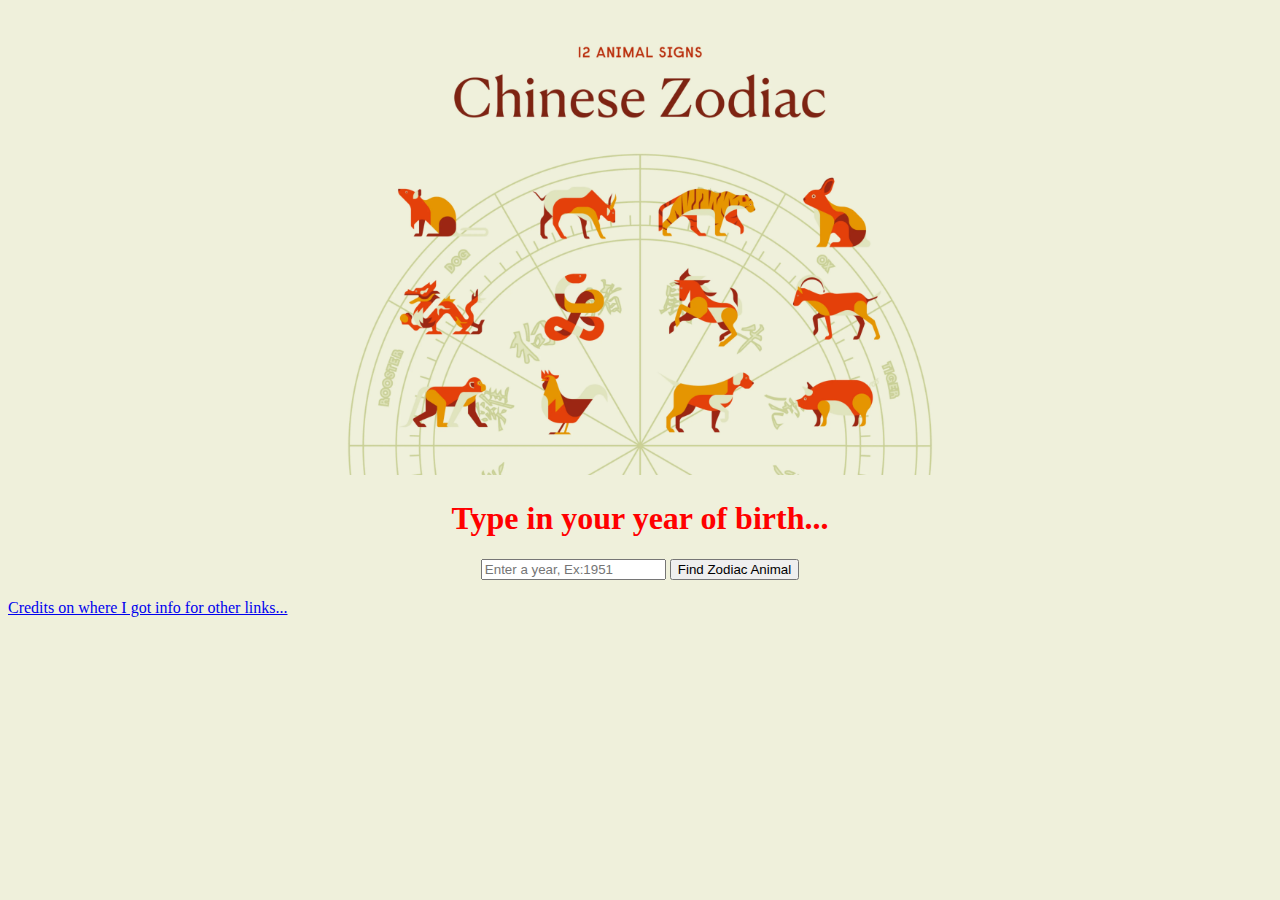
<file: index.html>
<!DOCTYPE html>

<html lang="en">

    <head>
        <title>What's Your Zodiac Animal?</title>
        <link rel="stylesheet" href="styles.css">
        <style>

        </style>
    </head>

    <body class="background-color">
        <div class="center-text"><img src="Zodiac-Animals.webp" style="width:700px; height:auto;"></div>

        <h1>
            <div class="center-text red-text">Type in your year of birth...</div>
        </h1>

        <div class="center-text">
            <input type="text" id="yearInput" placeholder="Enter a year, Ex:1951">
            <button id="FZ-button">Find Zodiac Animal</button>

        </div>

        <h2>
            <div id="result" class="center-text orange-text"></div>
        </h2>

        <div class="center-text red-text">
            <h2 id="header" class="hidden center-text orange-text">If you'd like to get more info on your animal, Click On The Image Below!</h2>
        </div>

        <div style="text-align:center;">
            <a id="Rat-link" class="12Types hidden" href="Rat.html"><img src="Rat.png"></a>
            <a id="Ox-link" class="12Types hidden" href="Ox.html"><img src="Ox.png"></a>
            <a id="Tiger-link" class="12Types hidden" href="Tiger.html"><img src="Tiger.png"></a>
            <a id="Rabbit-link" class="12Types hidden" href="Rabbit.html"><img src="Rabbit.png"></a>
            <a id="Dragon-link" class="12Types hidden" href="Dragon.html"><img src="Dragon.png"></a>
            <a id="Snake-link" class="12Types hidden" href="Snake.html"><img src="Snake.png"></a>
            <a id="Horse-link" class="12Types hidden" href="Horse.html"><img src="Horse.png"></a>
            <a id="Goat-link" class="12Types hidden" href="Goat.html"><img src="Goat.png"></a>
            <a id="Monkey-link" class="12Types hidden" href="Monkey.html"><img src="Monkey.png"></a>
            <a id="Rooster-link" class="12Types hidden" href="Rooster.html"><img src="Rooster.png"></a>
            <a id="Dog-link" class="12Types hidden" href="Dog.html"><img src="Dog.png"></a>
            <a id="Pig-link" class="12Types hidden" href="Pig.html"><img src="Pig.png"></a>
        </div>
 <script src="script.js"></script>

 <a class="right-text" href="https://www.chinahighlights.com/travelguide/chinese-zodiac/" >Credits on where I got info for other links...</a>
    </body>


</html>
</file>
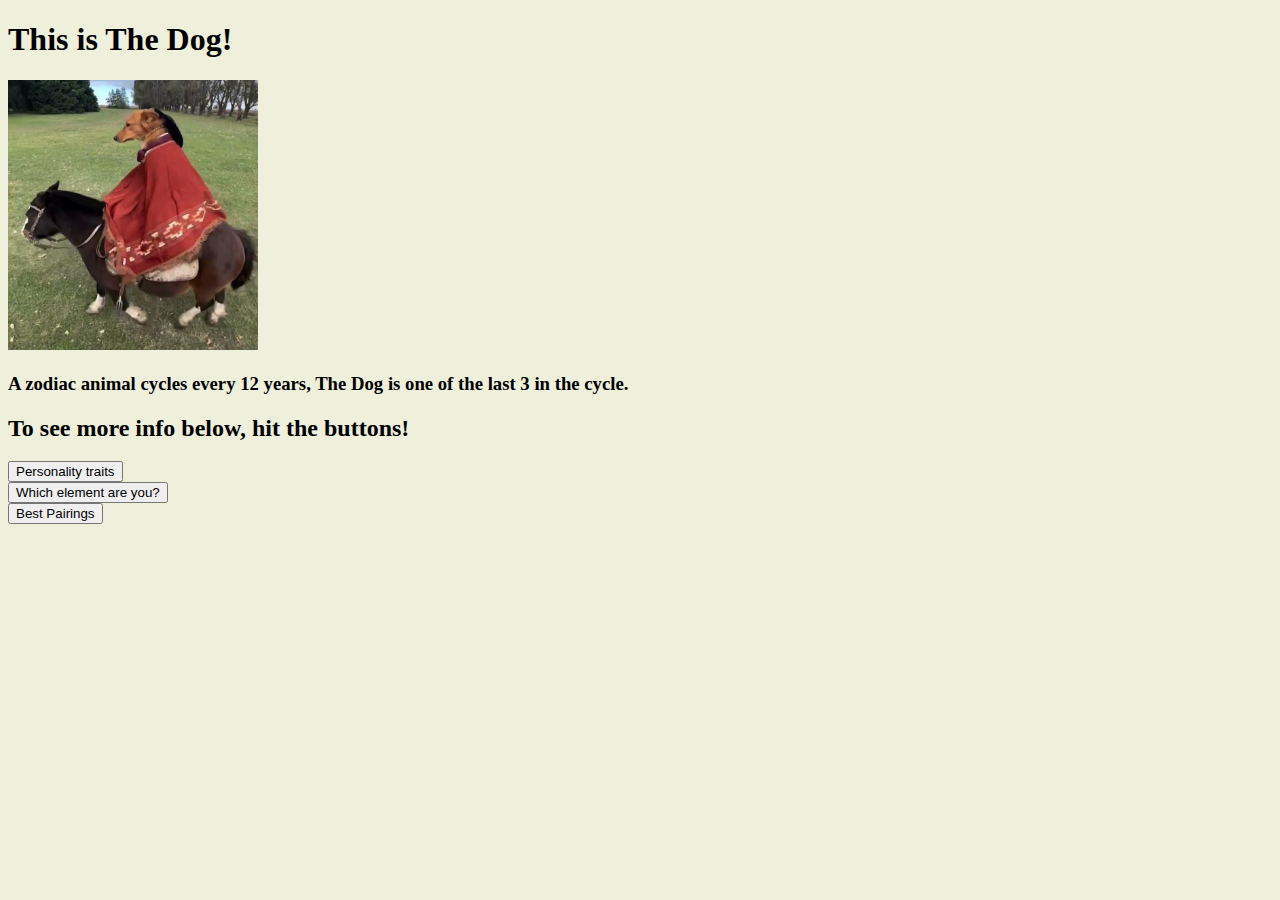
<file: Dog.html>
<!DOCTYPE html>

<html lang="en">
    <head>
        <title>The Dog</title>
        <link rel="stylesheet" href="styles.css">

    </head>
    <body style="background-color:#eff0db">

        <h1>This is The Dog!</h1>
<img class="pics" src="dog1.jpeg">

<div></div>
<div></div>

<h3>A zodiac animal cycles every 12 years, The Dog is one of the last 3 in the cycle.</h3>
<h2>To see more info below, hit the buttons!</h2>

<button id="pers-button" onclick="revealInfo(list1)">
    Personality traits
</button>
<img >
<ul id="list1" type="text" class="font-text hidden"  readonly>
    <li>The Dog is supposed to be...</li>
    <li>Loyal, honest, trusting, protective</li>
    <li>But can also be overly critical and stubborn...</li>
</ul>
<div></div>

<button id="pers-button" onclick="revealInfo(list2)">
    Which element are you?
</button>
<ul id="list2" type="text" class="font-text hidden"  readonly>
    <li>These buttons should reveal what extra personality traits come with your corresponding element</li>
    <li>if you recognize this image it shows which elements correspond to which year</li>
    <img src="Dog.png">>
    <div></div>

    <button onclick="revealInfo(water)">Water</button>
    <ul id="water" class="hidden">
        <li>More likely to be...</li>
        <li>Brave but self-centered, can seem selfish, is good at dealing with financial issues.</li>
    </ul>

    <div></div>
    <button onclick="revealInfo(wood)">Wood</button>
    <ul id="wood" class="hidden">
        <li>More likely to be...</li>
        <li>Sincere, reliable, considerate, understanding, and patient</li>
    </ul>
    <div></div>
    <button onclick="revealInfo(fire)">Fire</button>
    <ul id="fire" class="hidden">
        <li>More likely to be...</li>
        <li>Intelligent, hardworking, sincere</li>
    </ul>
    <div></div>
    <button onclick="revealInfo(metal)">Metal</button>
    <ul id="metal" class="hidden">
        <li>More likely to be...</li>
        <li>Conservative, desirable, cautious, and very adamant on helping others.</li>
    </ul>
    <div></div>
    <button onclick="revealInfo(earth)">Earth</button>
    <ul id="earth" class="hidden">
        <li>More likely to be...</li>
        <li>Communative, serious, and responsible at working</li>
    </ul>
    <li></li>
    <li></li>
</ul>
<div></div>

<button id="pers-button" onclick="revealInfo(list3)">
    Best Pairings
</button>
<ul id="list3" type="text" class="font-text hidden"  readonly>
    <li>The dog gets along with...</li>
    <li>Tiger, Rabbit, Horses, or Monkeys, they're personalities either compliment or make up for one another.</li>
    <li>The dog does not get along with...</li>
    <li>Dragons or Goats, Better chance at solving the universe than being together</li>
</ul>

    </body>

    <script src="script.js" style="visibility:hidden;"></script>
</html>
</file>
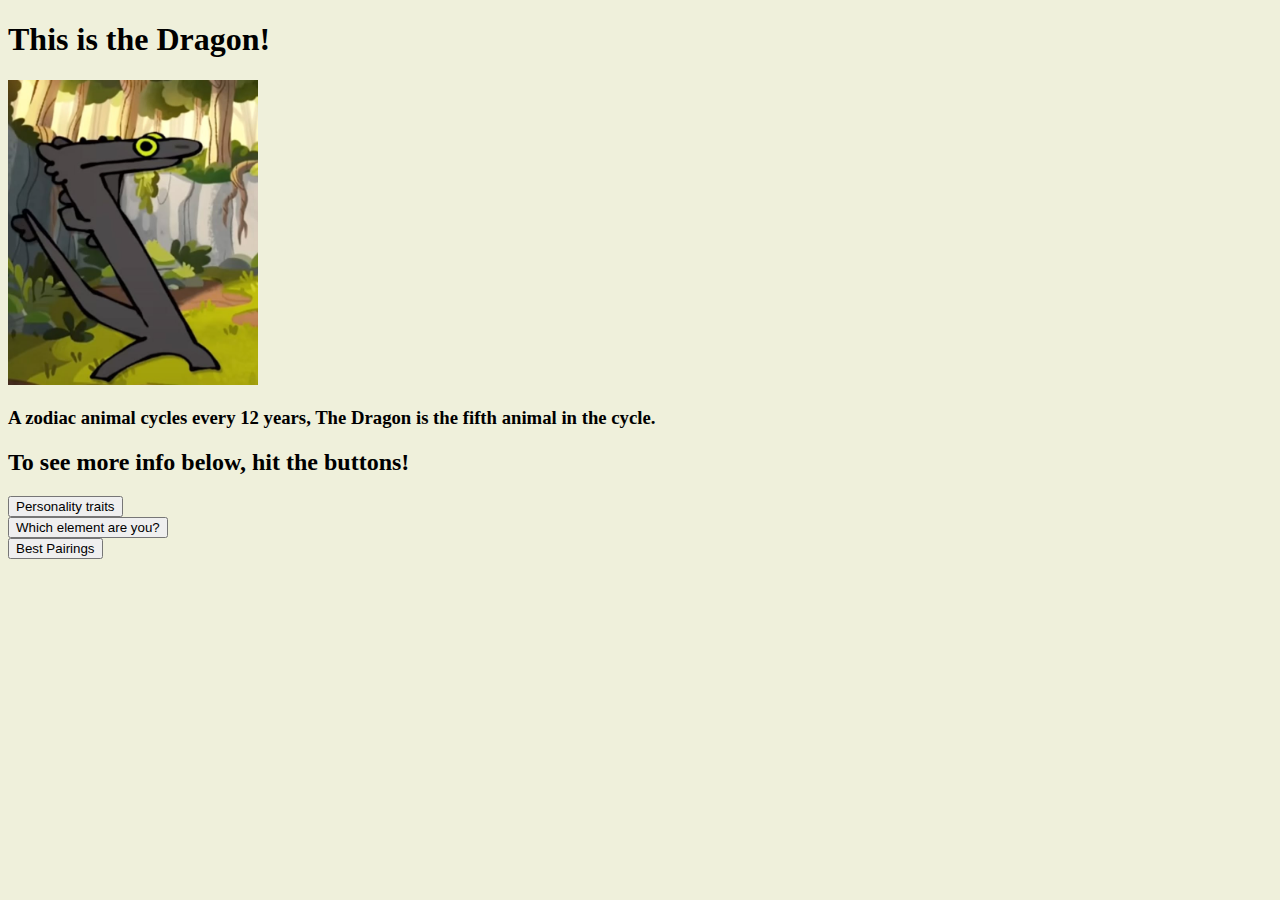
<file: Dragon.html>
<!DOCTYPE html>

<html lang="en">
    <head>
        <title>The Dragon'</title>
        <link rel="stylesheet" href="styles.css">

    </head>
    <body style="background-color:#eff0db">

        <h1>This is the Dragon!</h1>

        <img class="pics" src="dragon1.jpg">

<div></div>
<div></div>

<h3>A zodiac animal cycles every 12 years, The Dragon is the fifth animal in the cycle.</h3>
<h2>To see more info below, hit the buttons!</h2>

<button id="pers-button" onclick="revealInfo(list1)">
    Personality traits
</button>
<img >
<ul id="list1" type="text" class="font-text hidden"  readonly>
    <li>The Dragon is likely to be...</li>
    <li>Powerful, confident, ambitious, enthusiastic, intelligent, lucky.</li>
    <li>But can also be too arrogant and domineering.</li>
</ul>
<div></div>

<button id="pers-button" onclick="revealInfo(list2)">
    Which element are you?
</button>
<ul id="list2" type="text" class="font-text hidden"  readonly>
    <li>These buttons should reveal what extra personality traits come with your corresponding element</li>
    <li>if you recognize this image it shows which elements correspond to which year</li>
    <img src="Dragon.png">>
    <div></div>

    <button onclick="revealInfo(water)">Water</button>
    <ul id="water" class="hidden">
        <li>More likely to be...</li>
        <li>Perservering, farsighted, vigorous</li>
    </ul>

    <div></div>
    <button onclick="revealInfo(wood)">Wood</button>
    <ul id="wood" class="hidden">
        <li>More likely to be...</li>
        <li>Introverted, less enthusiastic, lacking in relationships</li>
    </ul>
    <div></div>
    <button onclick="revealInfo(fire)">Fire</button>
    <ul id="fire" class="hidden">
        <li>more likely to be...</li>
        <li>smart, easygoing, agile, flexible</li>
    </ul>
    <div></div>

    <button onclick="revealInfo(metal)">Metal</button>
    <ul id="metal" class="hidden">
        <li>more likely to be...</li>
        <li>natural and straightforward, desire to be seen with talent.</li>
    </ul>
    <div></div>
    <button onclick="revealInfo(earth)">Earth</button>
    <ul id="earth" class="hidden">
        <li>more likely to be...</li>
        <li>Smart, ambitous, and hardworking</li>
    </ul>
    <li></li>
    <li></li>
</ul>
<div></div>

<button id="pers-button" onclick="revealInfo(list3)">
    Best Pairings
</button>
<ul id="list3" type="text" class="font-text hidden"  readonly>
    <li>Best compatibility with...</li>
    <li>Rats, monkeys, and roosters</li>
    <li>Dragons hate...</li>
    <li>Dogs... They just </li>
</ul>

    </body>

    <script src="script.js" style="visibility:hidden;"></script>
</html>
</file>
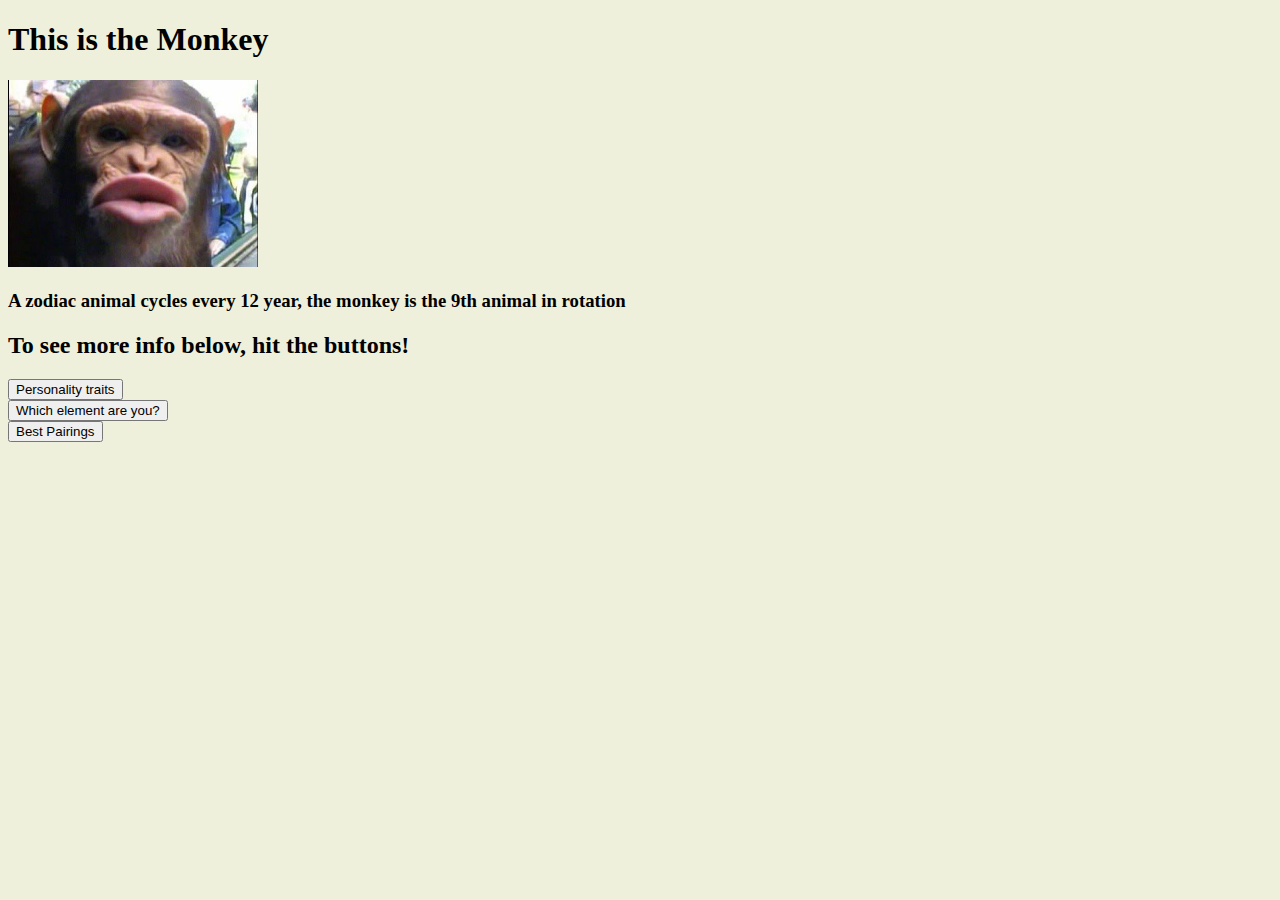
<file: Monkey.html>
<!DOCTYPE html>

<html lang="en">
    <head>
        <title>The Monkey</title>
        <link rel="stylesheet" href="styles.css">

    </head>
    <body style="background-color:#eff0db">

        <h1>This is the Monkey</h1>
<img class="pics" src="monkey1.jpg">

<div></div>
<h3>A zodiac animal cycles every 12 year, the monkey is the 9th animal in rotation</h3>
<h2>To see more info below, hit the buttons!</h2>

<button id="pers-button" onclick="revealInfo(list1)">
    Personality traits
</button>
<img >
<ul id="list1" type="text" class="font-text hidden"  readonly>
    <li>A monkey should be more...</li>
    <li>Clever, curious, playful, mischievous, adaptable</li>
    <li>but can also be manipulative and unreliable.</li>
</ul>
<div></div>

<button id="pers-button" onclick="revealInfo(list2)">
    Which element are you?
</button>
<ul id="list2" type="text" class="font-text hidden"  readonly>
    <li>These buttons should reveal what extra personality traits come with your corresponding element</li>
    <li>if you recognize this image it shows which elements correspond to which year</li>
    <img src="Monkey.png">>
    <div></div>

    <button onclick="revealInfo(water)">Water</button>
    <ul id="water" class="hidden">
        <li>more likely to be...</li>
        <li>smart, quick-witted, fond of being in limelight, but naughty</li>
    </ul>

    <div></div>
    <button onclick="revealInfo(wood)">Wood</button>
    <ul id="wood" class="hidden">
        <li>more likely to be</li>
        <li>fond of helping others, strong sense of self-esteem, but also stubborn</li>
    </ul>
    <div></div>
    <button onclick="revealInfo(fire)">Fire</button>
    <ul id="fire" class="hidden">
        <li>more likely to be...</li>
        <li>Ambitious and adventurous, but can be annoying</li>
    </ul>
    <div></div>
    <button onclick="revealInfo(metal)">Metal</button>
    <ul id="metal" class="hidden">
        <li>More likely to be...</li>
        <li>confident, smart, but annoying and stubborn</li>
    </ul>
    <div></div>
    <button onclick="revealInfo(earth)">Earth</button>
    <ul id="earth" class="hidden">
        <li>should be more...</li>
        <li>frank, optimistic, fearless</li>
    </ul>
    <li></li>
    <li></li>
</ul>
<div></div>

<button id="pers-button" onclick="revealInfo(list3)">
    Best Pairings
</button>
<ul id="list3" type="text" class="font-text hidden"  readonly>
    <li>A monkey will get along with...</li>
    <li>Rats, Dragons, or Dogs</li>
    <li>A monkey will definently not get along with</li>
    <li>Oxes or Tigers</li>
</ul>

    </body>

    <script src="script.js" style="visibility:hidden;"></script>
</html>
</file>
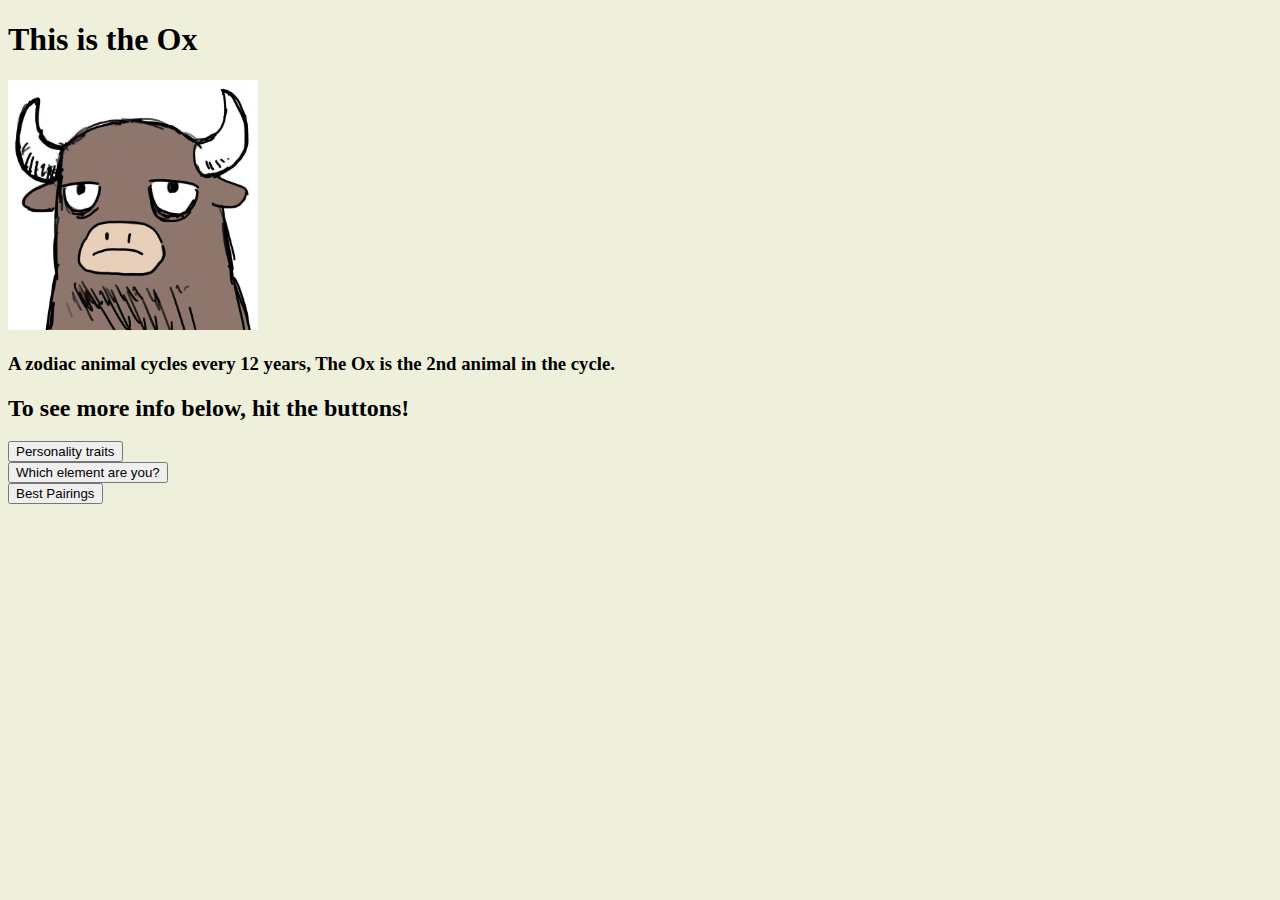
<file: Ox.html>
<!DOCTYPE html>

<html lang="en">
    <head>
        <title>The Rat</title>
        <link rel="stylesheet" href="styles.css">

    </head>
    <body style="background-color:#eff0db">

        <h1>This is the Ox</h1>
<img class="pics" src="ox1.jpg">

<div></div>
<h3>A zodiac animal cycles every 12 years, The Ox is the 2nd animal in the cycle.</h3>
<h2>To see more info below, hit the buttons!</h2>

<button id="pers-button" onclick="revealInfo(list1)">
    Personality traits
</button>
<img >
<ul id="list1" type="text" class="font-text hidden"  readonly>
    <li>the Ox should be more...</li>
    <li>Diligent, dependable, strong will, patient, hardworking,honest</li>
    <li>But, the Ox can be stubborn and inflexible...</li>
</ul>
<div></div>

<button id="pers-button" onclick="revealInfo(list2)">
    Which element are you?
</button>

<ul id="list2" type="text" class="font-text hidden"  readonly>

    <li>These buttons should reveal what extra personality traits come with your corresponding element</li>
    <li>if you recognize this image it shows which elements correspond to which year</li>
    <img src="Ox.png">>
    <div></div>

    <button onclick="revealInfo(water)">Water</button>
    <ul id="water" class="hidden">
        <li>Water Oxes are generally more...</li>
        <li>Hardworking, amitious, tenacious, are very observant and endure hardship well</li>
    </ul>

    <div></div>
    <button onclick="revealInfo(wood)">Wood</button>
    <ul id="wood" class="hidden">
        <li>Wood Oxes are more...</li>
        <li>Restless, decisive, straightforward, and don't like to be bystandanders</li>
    </ul>
    <div></div>
    <button onclick="revealInfo(fire)">Fire</button>
    <ul id="fire" class="hidden">
        <li>Fire Oxes can be...</li>
        <li>Short-sighted, selfish, narrow-minded, but they are practical.</li>
    </ul>
    <div></div>
    <button onclick="revealInfo(metal)">Metal</button>
    <ul id="metal" class="hidden">
        <li>Metal Oxes are...</li>
        <li>Hardworking, active, always busy, and popular among friends.</li>
    </ul>
    <div></div>
    <button onclick="revealInfo(earth)">Earth</button>
    <ul id="earth" class="hidden">
        <li>Earth Oxes are usually...</li>
        <li>Honest and prudentive, with a storng sense of responsibility</li>
    </ul>
    <li></li>
    <li></li>
</ul>
<div></div>

<button id="pers-button" onclick="revealInfo(list3)">
    Best Pairings
</button>
<ul id="list3" type="text" class="font-text hidden"  readonly>
    <li>Oxes will get along with...</li>
    <li>Rats, snakes, Roosters</li>
    <li>Oxes W I L L N O T get along with...</li>
    <li>Tigers, Horses, Goats, Monkeys. They are either too headstrong or not serious enough.</li>
</ul>

    </body>

    <script src="script.js" style="visibility:hidden;"></script>
</html>
</file>
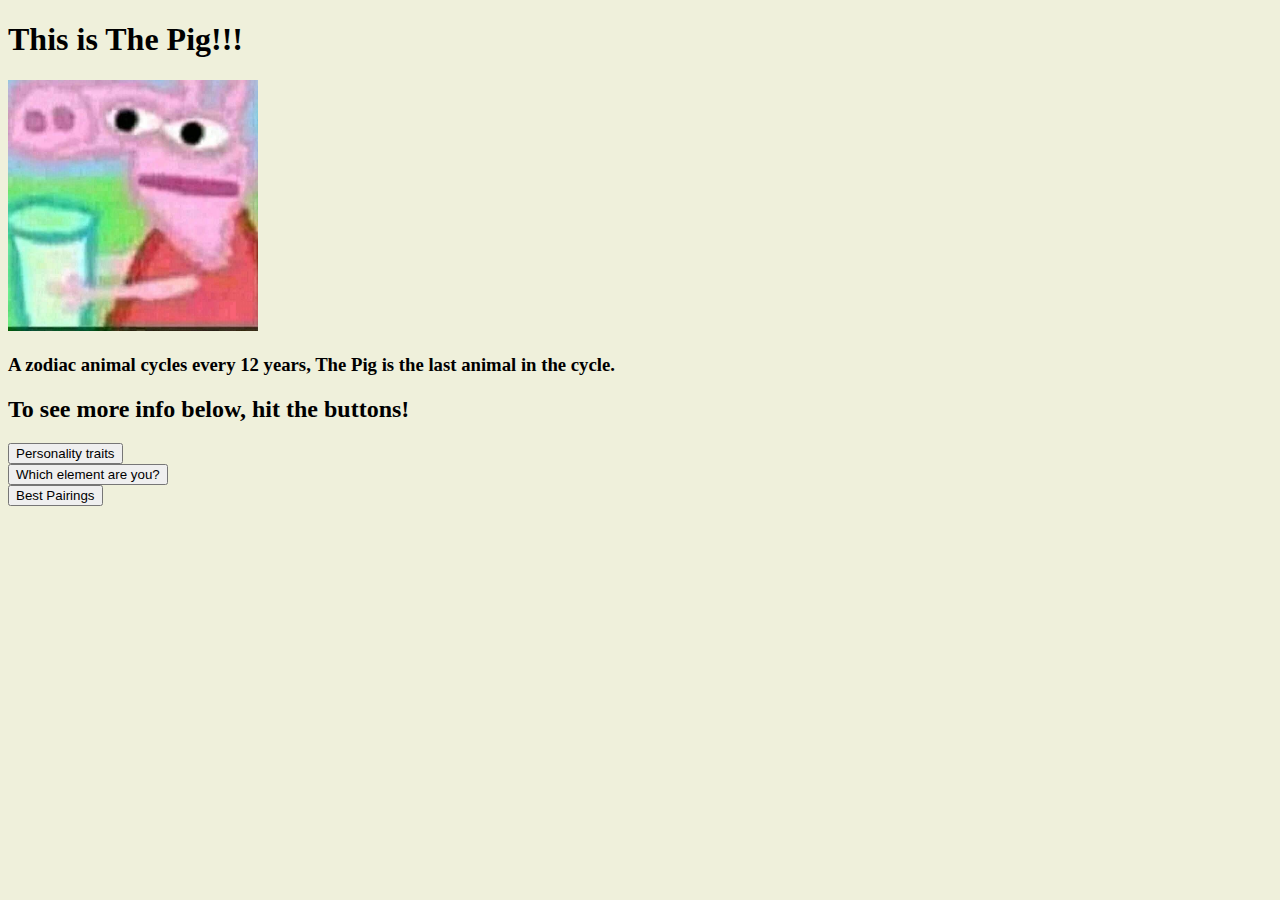
<file: Pig.html>
<!DOCTYPE html>

<html lang="en">
    <head>
        <title>The Rat</title>
        <link rel="stylesheet" href="styles.css">

    </head>
    <body style="background-color:#eff0db">

        <h1>This is The Pig!!!</h1>
<img class="pics" src="pig1.jpg">

<div></div>
<div></div>

<h3>A zodiac animal cycles every 12 years, The Pig is the last animal in the cycle.</h3>
<h2>To see more info below, hit the buttons!</h2>

<button id="pers-button" onclick="revealInfo(list1)">
    Personality traits
</button>

<ul id="list1" type="text" class="font-text hidden"  readonly>
    <li>The Pig should be more...</li>
    <li>Honest, compassionate, generous, kind-hearted, easy-going</li>
    <li>But will be naive and gullible...</li>
</ul>
<div></div>

<button id="pers-button" onclick="revealInfo(list2)">
    Which element are you?
</button>
<ul id="list2" type="text" class="font-text hidden"  readonly>
    <li>These buttons should reveal what extra personality traits come with your corresponding element</li>
    <li>if you recognize this image it shows which elements correspond to which year</li>
    <img src="Pig.png">>
    <div></div>

    <button onclick="revealInfo(water)">Water</button>
    <ul id="water" class="hidden">
        <li>Should be more...</li>
        <li>Gentle, modest, earnest, responsible</li>
    </ul>

    <div></div>
    <button onclick="revealInfo(wood)">Wood</button>
    <ul id="wood" class="hidden">
        <li>You are more...</li>
        <li>Good-natured, lovely, easy-going, generous, brave but irritable.</li>
    </ul>
    <div></div>
    <button onclick="revealInfo(fire)">Fire</button>
    <ul id="fire" class="hidden">
        <li>Fire Pigs are more...</li>
        <li>Ambitious, perservering, but impatient</li>
    </ul>
    <div></div>
    <button onclick="revealInfo(metal)">Metal</button>
    <ul id="metal" class="hidden">
        <li>You would be more...</li>
        <li>Broad-minded, amicable, willing to help others.</li>
    </ul>
    <div></div>
    <button onclick="revealInfo(earth)">Earth</button>
    <ul id="earth" class="hidden">
        <li>Earth pigs are more...</li>
        <li>Communacative, popular among frinds, strong sense of time keeping</li>

    </ul>
    <li></li>
    <li></li>
</ul>
<div></div>

<button id="pers-button" onclick="revealInfo(list3)">
    Best Pairings
</button>
<ul id="list3" type="text" class="font-text hidden"  readonly>
    <li>Pigs will generally get along better with...</li>
    <li>Tigers, Rabbits, and Goats</li>
    <li>However, they would rather end the world rather than be with a snake...</li>
</ul>

    </body>

    <script src="script.js" style="visibility:hidden;"></script>
</html>
</file>
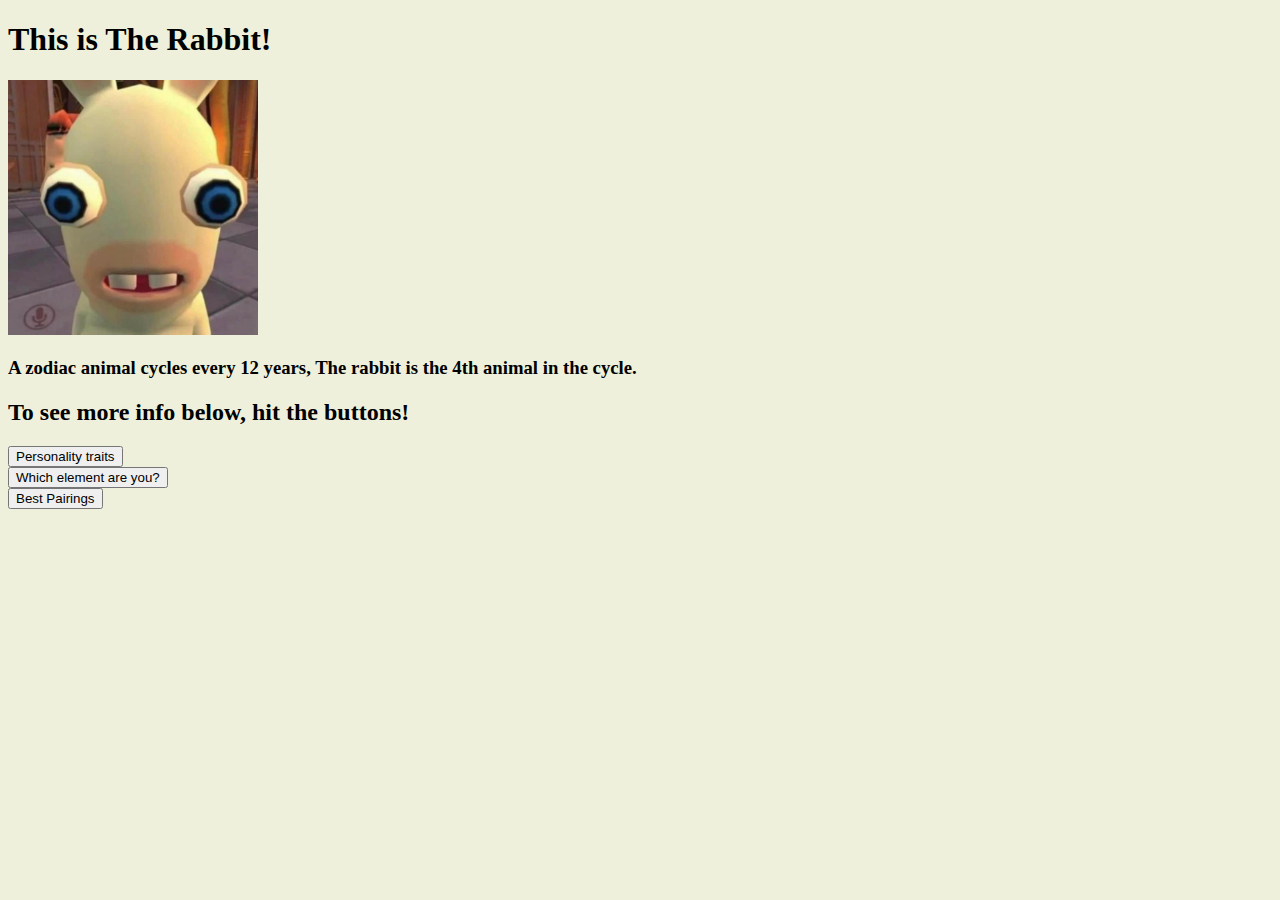
<file: Rabbit.html>
<!DOCTYPE html>

<html lang="en">
    <head>
        <title>The Rat</title>
        <link rel="stylesheet" href="styles.css">

    </head>
    <body style="background-color:#eff0db">

        <h1>This is The Rabbit!</h1>
<img class="pics" src="rabbit1.jpg">

<div></div>
<div></div>
<h3>A zodiac animal cycles every 12 years, The rabbit is the 4th animal in the cycle.</h3>
<h2>To see more info below, hit the buttons!</h2>

<button id="pers-button" onclick="revealInfo(list1)">
    Personality traits
</button>
<img >
<ul id="list1" type="text" class="font-text hidden"  readonly>
    <li>The Rabbit should be more...</li>
    <li>Gentle, kind, compassionate, artistic, lucky, diplomatic.</li>
    <li>But will also be indecisive and overly cautious...</li>
</ul>
<div></div>

<button id="pers-button" onclick="revealInfo(list2)">
    Which element are you?
</button>
<ul id="list2" type="text" class="font-text hidden"  readonly>
    <li>These buttons should reveal what extra personality traits come with your corresponding element</li>
    <li>if you recognize this image it shows which elements correspond to which year</li>
    <img src="Rabbit.png">>
    <div></div>

    <button onclick="revealInfo(water)">Water</button>
    <ul id="water" class="hidden">
        <li>Water Rabbits are usually...</li>
        <li>Gentle, amicable, adaptable but has a weak mindset and principles.</li>
    </ul>

    <div></div>
    <button onclick="revealInfo(wood)">Wood</button>
    <ul id="wood" class="hidden">
        <li>Wood Rabbits are usually...</li>
        <li>Clever, quick-witted, selfish, two-faced. Looks trustworthy but isn't very kindhearted</li>
    </ul>
    <div></div>
    <button onclick="revealInfo(fire)">Fire</button>
    <ul id="fire" class="hidden">
        <li>Fire Rabbits are...</li>
        <li>Broad-minded, smart, flixible, while also having unique views</li>
    </ul>
    <div></div>
    <button onclick="revealInfo(metal)">Metal</button>
    <ul id="metal" class="hidden">
        <li>Metal Rabbits are...</li>
        <li>kind, conservative, lively, and enthusiastic</li>
    </ul>
    <div></div>
    <button onclick="revealInfo(earth)">Earth</button>
    <ul id="earth" class="hidden">
        <li>Earth rabbits can be...</li>
        <li>Frank, straightforward, ambitious, hard-working, although slightly reserved.</li>
    </ul>
    <li></li>
    <li></li>
</ul>
<div></div>

<button id="pers-button" onclick="revealInfo(list3)">
    Best Pairings
</button>
<ul id="list3" type="text" class="font-text hidden"  readonly>
    <li>Rabbits go great with...</li>
    <li>Goats, Dogs, and Pigs</li>
    <li>Rabbits do n o t like...</li>
    <li>Rats or Roosters</li>
</ul>

    </body>

    <script src="script.js" style="visibility:hidden;"></script>
</html>
</file>
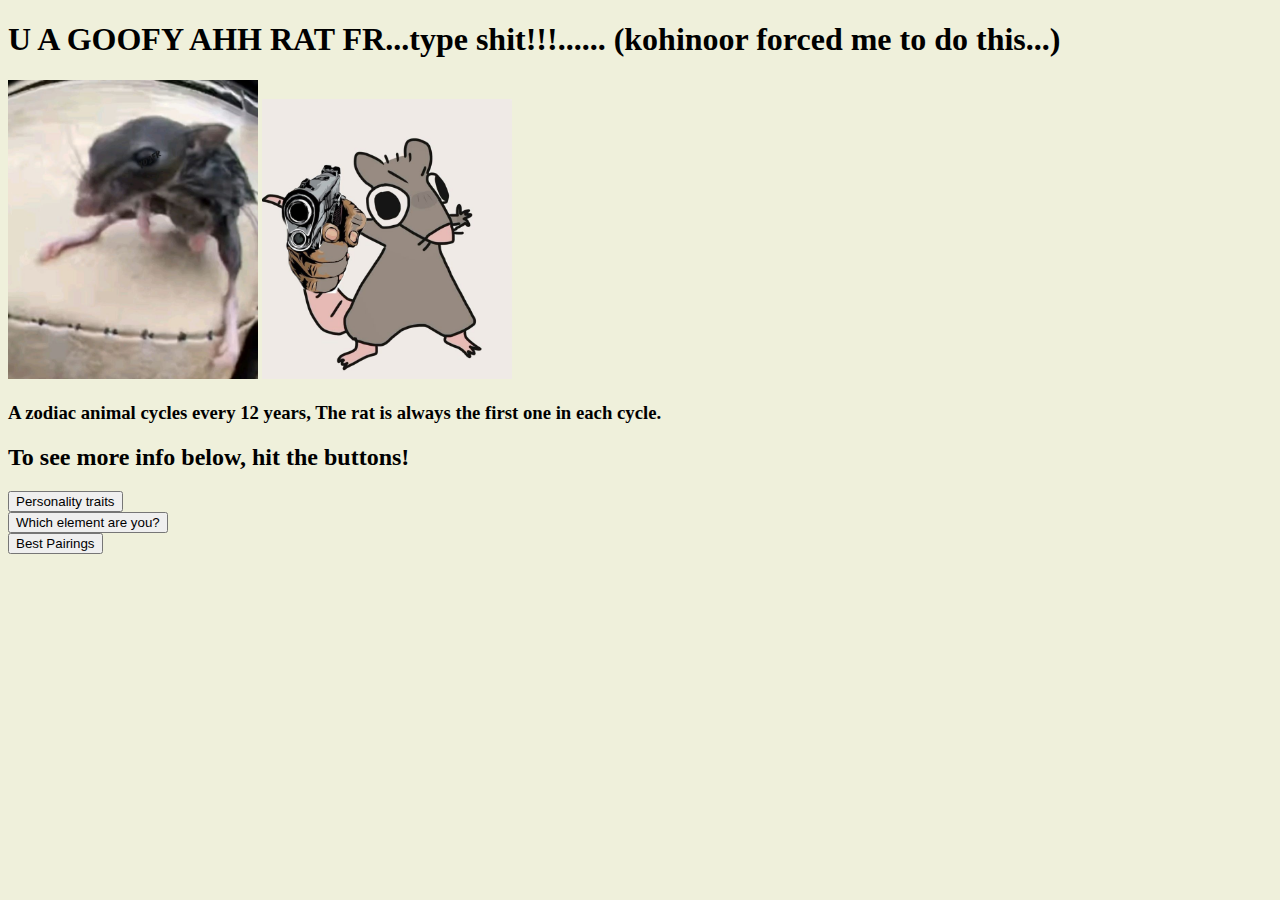
<file: Rat.html>
<!DOCTYPE html>

<html lang="en">
    <head>
        <title>The Rat</title>
        <link rel="stylesheet" href="styles.css">

    </head>
    <body style="background-color:#eff0db">

        <h1>U A GOOFY AHH RAT FR...type shit!!!......   (kohinoor forced me to do this...)</h1>
<img class="pics" src="rat1.jpg">
<img class="pics" src="rat2.jpg">

<div></div>
<div></div>

<h3>A zodiac animal cycles every 12 years, The rat is always the first one in each cycle.</h3>
<h2>To see more info below, hit the buttons!</h2>
<button id="pers-button" onclick="revealInfo(list1)">
    Personality traits
</button>

<ul id="list1" type="text" class="font-text hidden"  readonly>
    <li>If you are a rat you should have number of good traits</li>
    <li>some being quick-witted, kind, being adaptable to most situations etc</li>
    <li>But, rats can also be secretive and materialistic...</li>
    <li>Note that some personality can also be influenced by the element that one is</li>

</ul>
<div></div>

<button id="pers-button" onclick="revealInfo(list2)">
    Which element are you?
</button>
<ul id="list2" type="text" class="font-text hidden"  readonly>
    <li>These buttons should reveal what extra personality traits come with your corresponding element</li>
    <li>if you recognize this image it shows which elements correspond to which year</li>
    <img src="Rat.png">>
    <div></div>

    <button onclick="revealInfo(water)">Water</button>
    <ul id="water" class="hidden">
        <li>More likely to be</li>
        <li>talkative, shrewd, conservative, and wise</li>
    </ul>

    <div></div>
    <button onclick="revealInfo(wood)">Wood</button>
    <ul id="wood" class="hidden">
        <li>Strong as an independent (and also prefers to be)</li>
        <li>But has a strong sense of teamwork, is also talented and virtous</li>
    </ul>
    <div></div>

    <button onclick="revealInfo(fire)">Fire</button>
    <ul id="fire" class="hidden">
        <li>More likely to be...</li>
        <li>Brave, quiet, cordial/friendly to their friends, but also very strick with themselves</li>
    </ul>
    <div></div>

    <button onclick="revealInfo(metal)">Metal</button>
    <ul id="metal" class="hidden">
        <li>More likely to be...</li>
        <li>having a strong sense of self-awarness</li>
        <li>talented, smart, hot-tempered, jealous,</li>
    </ul>
    <div></div>

    <button onclick="revealInfo(earth)">Earth</button>
    <ul id="earth" class="hidden">
        <li>More likely to be...</li>
        <li>Honest, flexible,modest, but also serious</li>
    </ul>

</ul>
<div></div>

<button id="pers-button" onclick="revealInfo(list3)">
    Best Pairings
</button>
<ul id="list3" type="text" class="font-text hidden"  readonly>
    <li>With an Ox, Dragon, Other rats, or Monkey</li>
    <li>Your personalities make up/compliment each other well</li>
    <div></div>
    <li>But with Rabbit, Horses, Or Roosters</li>
    <li>You're more likely to kill eachother than be in a set radius of eachother.</li>
</ul>

    </body>

    <script src="script.js" style="visibility:hidden;"></script>
</html>
</file>
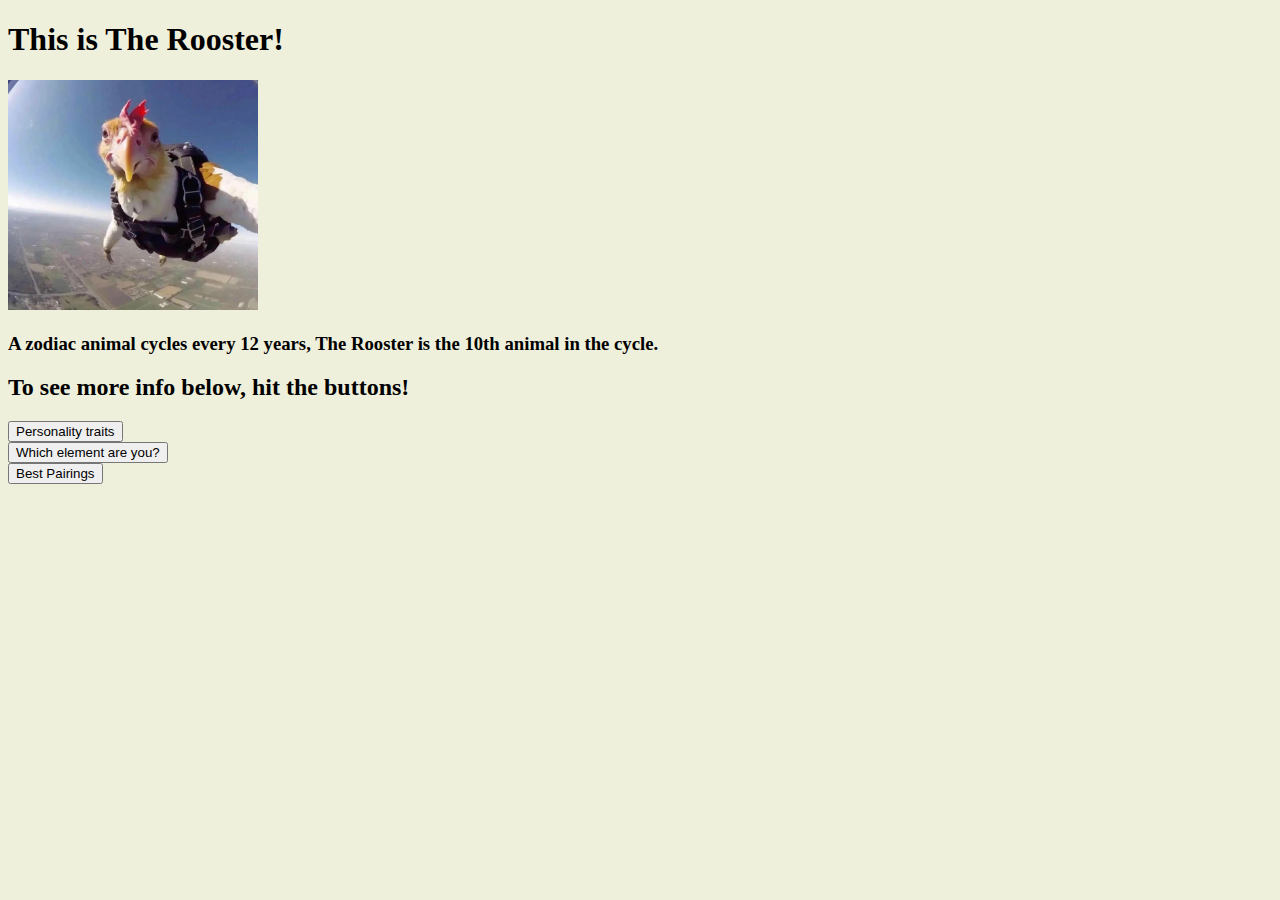
<file: Rooster.html>
<!DOCTYPE html>

<html lang="en">
    <head>
        <title>The Rat</title>
        <link rel="stylesheet" href="styles.css">

    </head>
    <body style="background-color:#eff0db">

        <h1>This is The Rooster!</h1>
<img class="pics" src="rooster1.jpeg">

<div></div>
<div></div>
<h3>A zodiac animal cycles every 12 years, The Rooster is the 10th animal in the cycle.</h3>
<h2>To see more info below, hit the buttons!</h2>

<button id="pers-button" onclick="revealInfo(list1)">
    Personality traits
</button>
<img >
<ul id="list1" type="text" class="font-text hidden"  readonly>
    <li>The Rooster should be more...</li>
    <li>confident, hardworking, meticulous, outspoken, and honest.</li>
    <li>but can also be arrogant and critical.</li>
</ul>
<div></div>

<button id="pers-button" onclick="revealInfo(list2)">
    Which element are you?
</button>
<ul id="list2" type="text" class="font-text hidden"  readonly>
    <li>These buttons should reveal what extra personality traits come with your corresponding element</li>
    <li>if you recognize this image it shows which elements correspond to which year</li>
    <img src="Rooster.png">>
    <div></div>

    <button onclick="revealInfo(water)">Water</button>
    <ul id="water" class="hidden">
        <li>water roosters are...</li>
        <li>smart, quick-witten, tenderhearted, and compassionate</li>
    </ul>

    <div></div>
    <button onclick="revealInfo(wood)">Wood</button>
    <ul id="wood" class="hidden">
        <li>Wood Roosters are...</li>
        <li>Energetic, overconfident, tender, but unstable</li>
    </ul>
    <div></div>
    <button onclick="revealInfo(fire)">Fire</button>
    <ul id="fire" class="hidden">
        <li>Fire Roosters are...</li>
        <li>Trustworthy, has a strong sense of timekeeping and good responsibilty</li>
    </ul>
    <div></div>
    <button onclick="revealInfo(metal)">Metal</button>
    <ul id="metal" class="hidden">
        <li>Metal roosters are...</li>
        <li>Determines, brave, perseverant, and hardworking.</li>
    </ul>
    <div></div>
    <button onclick="revealInfo(earth)">Earth</button>
    <ul id="earth" class="hidden">
        <li>Earth Roosters are...</li>
        <li>Lovely, generous, trustworthy, and popular with friends</li>
    </ul>
    <li></li>
    <li></li>
</ul>
<div></div>

<button id="pers-button" onclick="revealInfo(list3)">
    Best Pairings
</button>
<ul id="list3" type="text" class="font-text hidden"  readonly>
    <li>Roosters are great with...</li>
    <li>Oxes, Dragons, and snakes</li>
    <li>Roosters don't like Rats or Rabbits...</li>
</ul>

    </body>

    <script src="script.js" style="visibility:hidden;"></script>
</html>
</file>
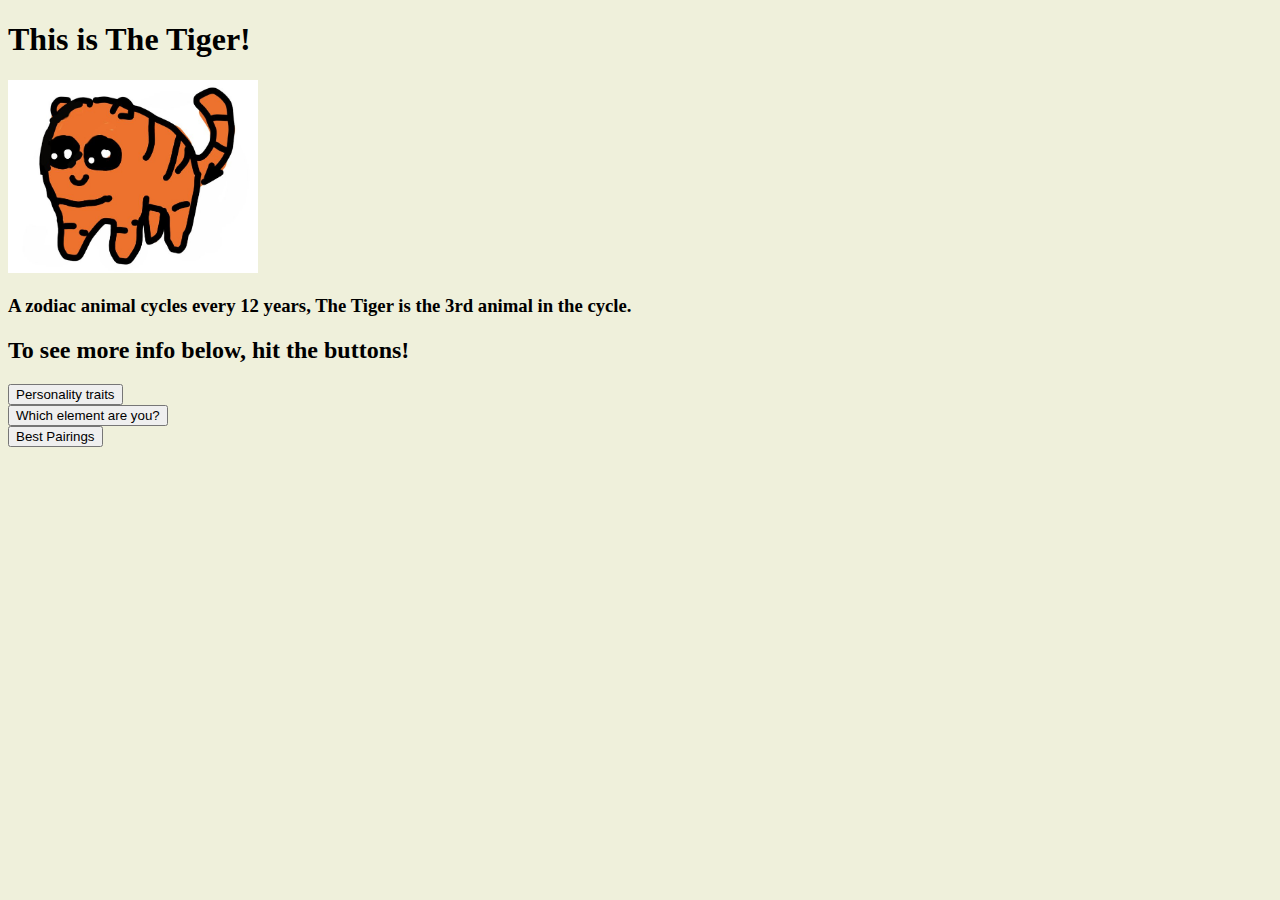
<file: Tiger.html>
<!DOCTYPE html>

<html lang="en">
    <head>
        <title>The Rat</title>
        <link rel="stylesheet" href="styles.css">

    </head>
    <body style="background-color:#eff0db">

        <h1>This is The Tiger!</h1>
<img class="pics" src="tiger1.jpg">

<div></div>
<div></div>
<h3>A zodiac animal cycles every 12 years, The Tiger is the 3rd animal in the cycle.</h3>
<h2>To see more info below, hit the buttons!</h2>

<button id="pers-button" onclick="revealInfo(list1)">
    Personality traits
</button>
<img >
<ul id="list1" type="text" class="font-text hidden"  readonly>
    <li>The Tiger is more likely to be...</li>
    <li>Courageous, passionate, confident, competitive, enthusiastic</li>
    <li>But the Tiger can also be impulsive and temperamental...</li>
</ul>
<div></div>

<button id="pers-button" onclick="revealInfo(list2)">
    Which element are you?
</button>
<ul id="list2" type="text" class="font-text hidden"  readonly>
    <li>These buttons should reveal what extra personality traits come with your corresponding element</li>
    <li>if you recognize this image it shows which elements correspond to which year</li>
    <img src="Tiger.png">>
    <div></div>

    <button onclick="revealInfo(water)">Water</button>
    <ul id="water" class="hidden">
        <li>Water Tigers usually...</li>
        <li>have a strong sense of self-asteem and learning ability</li>
    </ul>

    <div></div>
    <button onclick="revealInfo(wood)">Wood</button>
    <ul id="wood" class="hidden">
        <li>Wood Tigers are...</li>
        <li>Compassionate, expansive, and open</li>
    </ul>
    <div></div>

    <button onclick="revealInfo(fire)">Fire</button>
    <ul id="fire" class="hidden">
        <li>Fire Tigers are...</li>
        <li>Optimistic and independent, But have little self-control</li>
    </ul>
    <div></div>
    <button onclick="revealInfo(metal)">Metal</button>
    <ul id="metal" class="hidden">
        <li>Metal Tigers depend on gender...</li>
        <li>Males are indecisive, stubborn, and feminized.</li>
        <li>But Female metal tigers are enthusiastic.</li>
    </ul>
    <div></div>
    <button onclick="revealInfo(earth)">Earth</button>
    <ul id="earth" class="hidden">
        <li>Earth Tigers have...</li>
        <li>Strong Faith, and are also Adventourous and realistic.</li>
    </ul>
    <li></li>
    <li></li>
</ul>
<div></div>

<button id="pers-button" onclick="revealInfo(list3)">
    Best Pairings
</button>
<ul id="list3" type="text" class="font-text hidden"  readonly>
    <li>Tigers are good with...</li>
    <li>Horses, Dogs, and Pigs</li>
    <li>Tigers are not good with...</li>
    <li>Oxes, Snakes, Goats, or Monkeys.</li>
</ul>

    </body>

    <script src="script.js" style="visibility:hidden;"></script>
</html>
</file>
<file: styles.css>
/*I wrote all of my styles inline in my html file, chat helped with understanding how to use this*/
body {
  background-color: #eff0db;
}

.center-text {
  text-align: center;
}

.right-text {
  text-align: right;
}

.red-text {
  color: red;
}

.orange-text {
  color: orange;
}

.hidden {
  display: none;
}

.pics {
  width: 250px;
  height: auto;
}

.hidden-link {
  display: none;
}

.text-font {
  font-size: 16px
}
</file>
